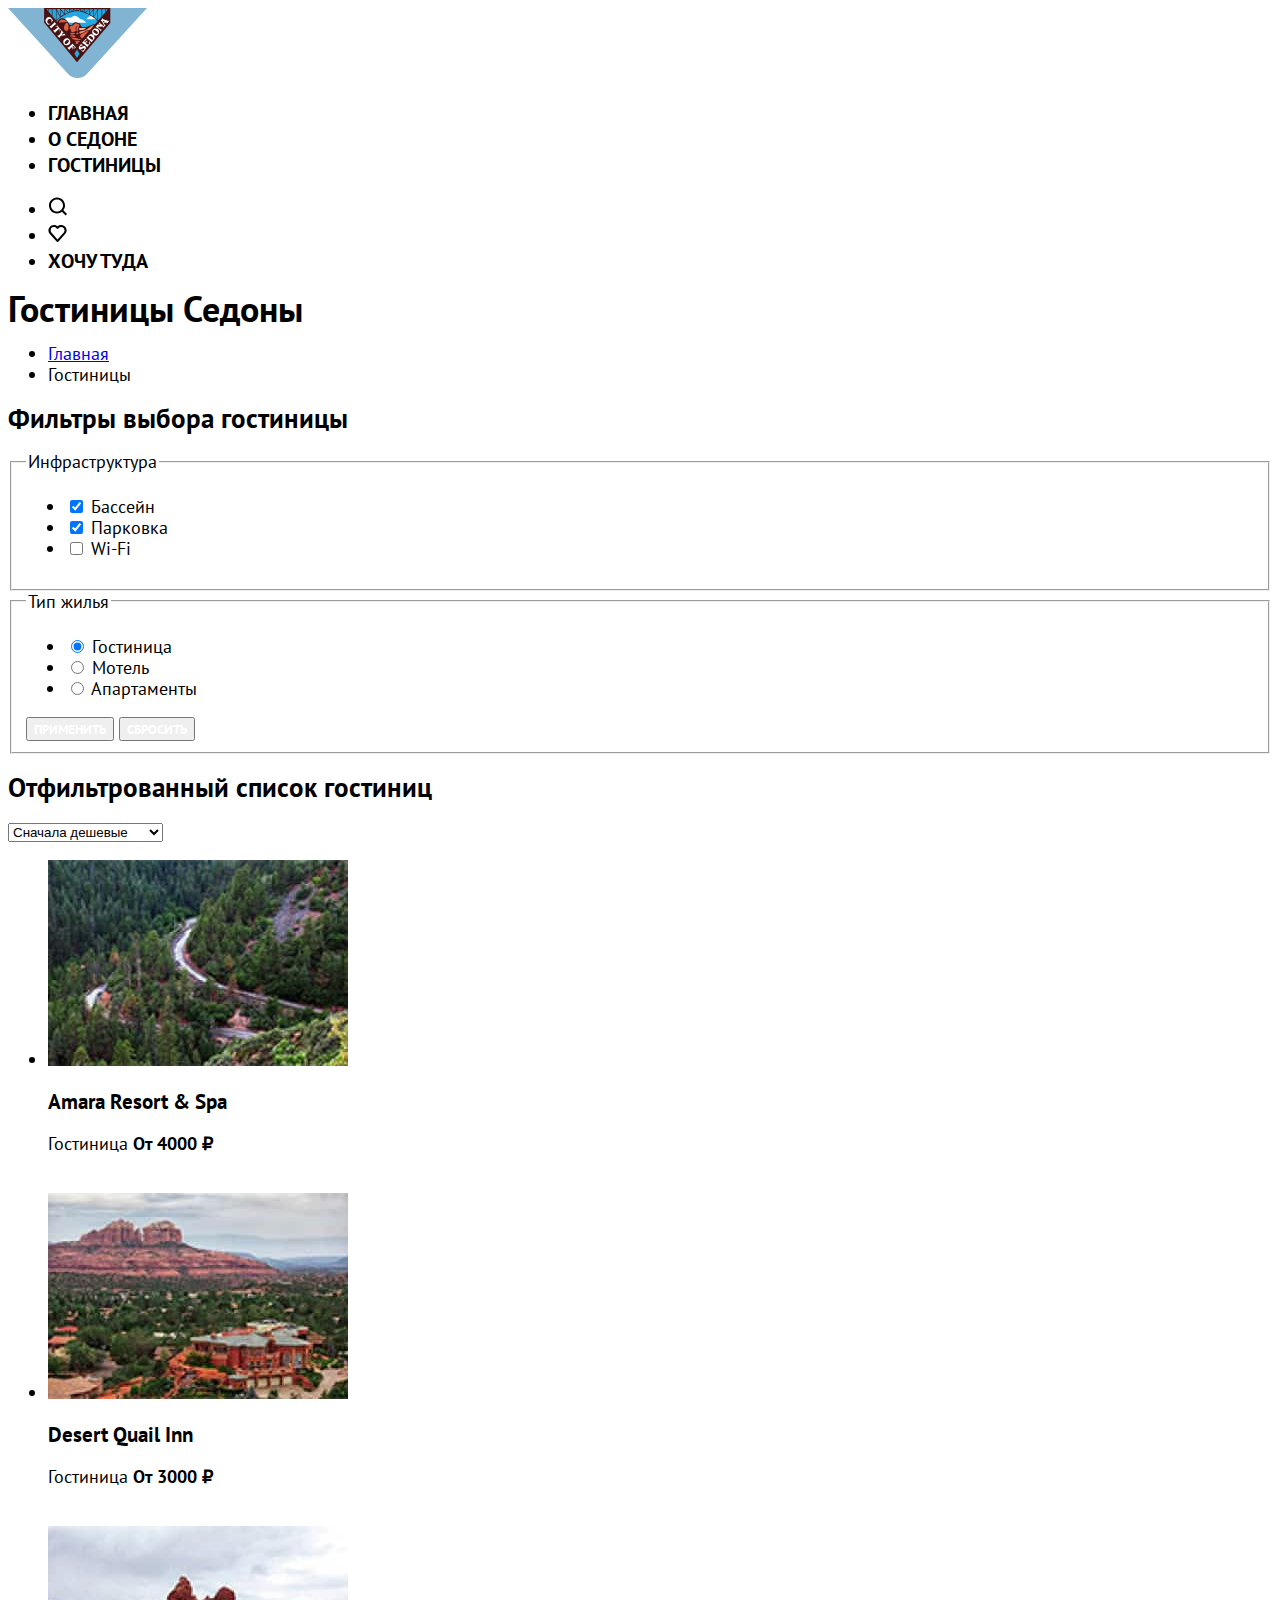
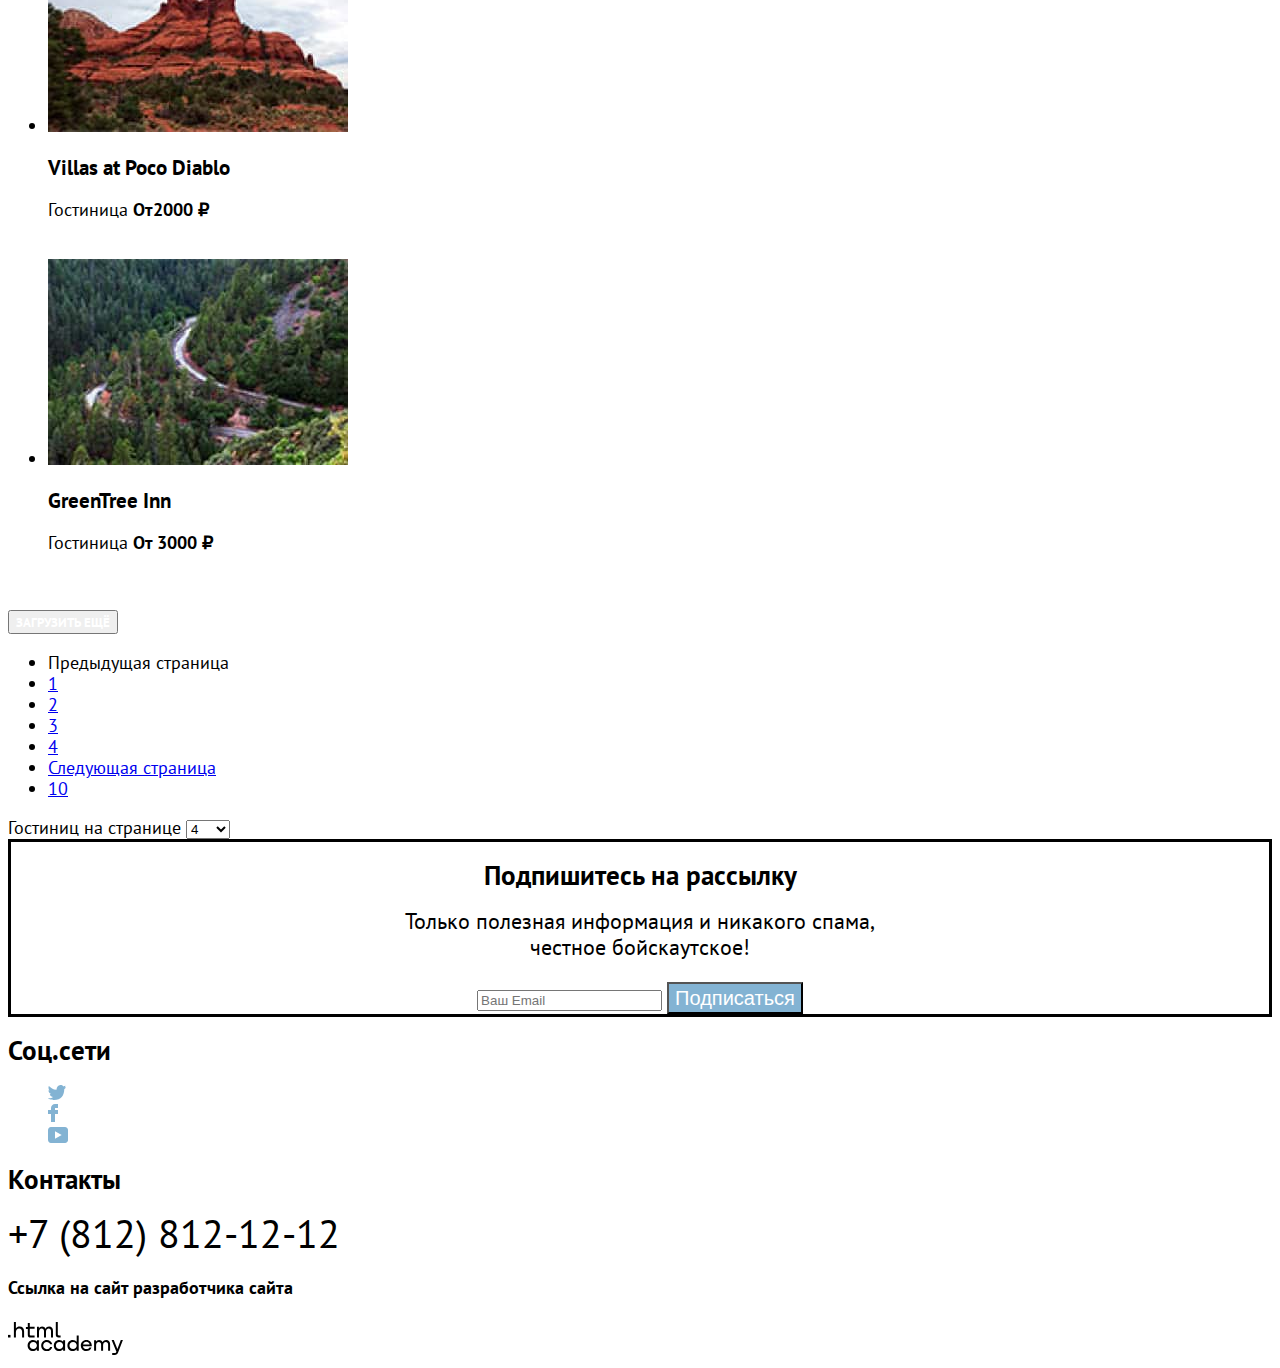
<file:  catalog.html>
<!DOCTYPE html>
<html lang="ru">

<head>
    <meta charset="utf-8">
    <title>HTML Academy: Седона</title>
    <link rel="stylesheet" href="styles/styles.css">
</head>

<body>
    <header class="page-header">
        <a href="index.html" class="logo">
            <img src="images/logo.svg" class="logo" width="139" height="70" alt="логотип Седона">
        </a>
        <nav class="navigation">
            <ul class="navigation-list">
                <li class="navigation-item">
                    <a href="" class="navigation-link">Главная</a>
                </li>
                <li class="navigation-item">
                    <a href="" class="navigation-link">О Седоне</a>
                </li>
                <li class="navigation-item">
                    <a class="navigation-link navigation-link-current">Гостиницы</a>
                </li>
            </ul>
            <ul class="navigation-list navigation-user">
                <li class="navigation-item">
                    <a href="#" class="navigation-link">
                        <img src="images/search.svg" alt="Поиск">
                    </a>
                </li>
                <li class="navigation-item">
                    <a href="#" class="navigation-link">
                        <img src="images/favorite.svg" alt="Избранное">
                    </a>
                </li>
                <li class="navigation-item">
                    <a href="#" class="navigation-link">Хочу туда</a>
                </li>
            </ul>
        </nav>
    </header>
    <main class="main-inner">
        <header class="inner-header">
            <h1 class="inner-header-title">Гостиницы Седоны</h1>
            <ul class="breadcrumbs">
                <li class="breadcrumbs-item">
                    <a class="breadcrumbs-link visually-hidden" href="index.html">Главная</a>
                </li>
                <li class="breadcrumbs-item">
                    <a class="breadcrumbs-link">Гостиницы</a>
                </li>
            </ul>
            <section class="filter-products">
                <h2 class="visually-hidden ">Фильтры выбора гостиницы</h2>
                <form class="catalog-filter" action="https://echo.htmlacademy.ru/" method="get">
                    <fieldset>
                        <legend class="catalog-filter-title">Инфраструктура</legend>
                        <ul class="catalog-filter-list">
                            <li class="catalog-filter-item">
                                <label class="control">
                  <input class="control-input" type="checkbox" name="bed-head-for-men" checked>

                  Бассейн
                </label>
                            </li>
                            <li class="catalog-filter-item">
                                <label class="control">
                  <input class="control-input" type="checkbox" name="bed-head-for-men" checked>

                  Парковка
                </label>
                            </li>
                            <li class="catalog-filter-item">
                                <label class="control">
                  <input class="control-input" type="checkbox" name="bed-head-for-men">

                  Wi-Fi
                </label>
                            </li>
                        </ul>
                    </fieldset>
                    <fieldset>
                        <legend class="catalog-filter-title">Тип жилья</legend>
                        <ul class="catalog-filter-list">
                            <li class="catalog-filter-item">
                                <label class="control">
                  <input class="control-input" type="radio" name="product-group" value="shaving-supplies" checked>

                  Гостиница
                </label>
                            </li>
                            <li class="catalog-filter-item">
                                <label class="control">
                  <input class="control-input" type="radio" name="product-group" value="care-products">

                  Мотель
                </label>
                            </li>
                            <li class="catalog-filter-item">
                                <label class="control">
                  <input class="control-input" type="radio" name="product-group" value="accessories">

                  Апартаменты
                </label>
                            </li>
                        </ul>
                        <button class="button" type="submit">Применить</button>
                        <button class="button reset" type="submit">Сбросить</button>
                    </fieldset>
                </form>
            </section>
        </header>
        <section>
            <h2 class="visually-hidden">Отфильтрованный список гостиниц</h2>
            <select class="select-control" aria-label="Сортировка" name="selection-option">
        <option value="cheap">Сначала дешевые</option>
        <option value="expensive">Сначала дорогие</option>
        <option value="popular">Сначала популярные</option>
      </select>
            <a href="#" class="button button-light">
                <span class="visually-hidden">Показать список</span>
            </a>
            <a class="button" href="#">
                <span class="visually-hidden">Показать карточки</span>
            </a>
            <ul class="product-list">
                <li class="product-card">
                    <a class="product-card-link" href="">
                        <img class="product-card-image" src="images/hotels/hotel-4.jpg" width="300" height="206" alt="фото гостиницы">
                    </a>
                    <h3 class="product-card-title">Amara Resort & Spa</h3>
                    <p class="product-variant">Гостиница <b class="product-card-price">От 4000 ₽</b></p>
                    <a class="product-card-button button" href="#">Подробнее</a>
                    <a class="product-card-button button" href="#">В избранное</a>
                </li>
                <li class="product-card">
                    <a class="product-card-link" href="">
                        <img class="product-card-image" src="images/hotels/hotel-2.jpg" width="300" height="206" alt="фото гостиницы">
                    </a>
                    <h3 class="product-card-title">Desert Quail Inn</h3>
                    <p class="product-variant">Гостиница <b class="product-card-price">От 3000 ₽</b></p>
                    <a class="product-card-button button" href="#">Подробнее</a>
                    <a class="product-card-button button" href="#">В избранное</a>
                </li>
                <li class="product-card">
                    <a class="product-card-link" href="">
                        <img class="product-card-image" src="images/hotels/hotel-3.jpg" width="300" height="206" alt="фото гостиницы">
                    </a>
                    <h3 class="product-card-title">Villas at Poco Diablo</h3>
                    <p class="product-variant">Гостиница <b class="product-card-price">От2000 ₽</b></p>
                    <a class="product-card-button button" href="#">Подробнее</a>
                    <a class="product-card-button button" href="#">В избранное</a>
                </li>
                <li class="product-card">
                    <a class="product-card-link" href="">
                        <img class="product-card-image" src="images/hotels/hotel-4.jpg" width="300" height="206" alt="фото гостиницы">
                    </a>
                    <h3 class="product-card-title">GreenTree Inn</h3>
                    <p class="product-variant">Гостиница <b class="product-card-price">От 3000 ₽</b></p>
                    <a class="product-card-button button" href="#">Подробнее</a>
                    <a class="product-card-button button" href="#">В избранное</a>
                </li>
            </ul>
        </section>
        <section>
            <button class="button pagination-show-more" type="button">Загрузить ещё</button>
            <ul class="pagination">
                <li class="pagination-item">
                    <a class="pagination-link pagination-prev pagination-disabled">
                        <span class="visually-hidden">Предыдущая страница</span>
                    </a>
                </li>
                <li class="pagination-item">
                    <a class="pagination-link pagination-current" href="#">1</a>
                </li>
                <li class="pagination-item">
                    <a class="pagination-link" href="#">2</a>
                </li>
                <li class="pagination-item">
                    <a class="pagination-link" href="#">3</a>
                </li>
                <li class="pagination-item">
                    <a class="pagination-link" href="#">4</a>
                </li>
                <li class="pagination-item">
                    <a class="pagination-link pagination-next" href="#">
                        <span class="visually-hidden">Следующая страница</span>
                    </a>
                </li>
                <li class="pagination-item">
                    <a class="pagination-link" href="#">10</a>
                </li>
            </ul>
        </section>
        <form>
            <label>Гостиниц на странице
          <select class="select-number" name="select-number-page">
            <option value="show-four">4</option>
            <option value="show-twenty">20</option>
            <option value="show-all">все</option>
          </select>
        </label>
        </form>
    </main>
    <footer>
        <section class="form-mailing">
            <h2>Подпишитесь на рассылку</h2>
            <p>Только полезная информация и никакого спама,<br> честное бойскаутское!</br>
            </p>
            <form class="newsletter-form" action="#" method="post">
                <input class="field" placeholder="Ваш Email" type="email" name="newsletter-email" required>
                <button class="button-mailing" type="submit">
          <span>Подписаться</span>
        </button>
            </form>
        </section>
        <section class="footer-social">
            <h2 class="page-footer-title visually-hidden">Соц.сети</h2>
            <ul class="footer-social-list">
                <li class="footer-social-item">
                    <a class="button" href="#">
                        <img src="images/icon-twitter.svg" alt="твиттер">
                    </a>
                </li>
                <li class="footer-social-item">
                    <a class="button" href="#">
                        <img src="images/icon-facebook.svg" alt="фейсбук">
                    </a>
                </li>
                <li class="footer-social-item">
                    <a class="button" href="#">
                        <img src="images/icon-youtube.svg" alt="ютьюб">
                    </a>
                </li>
            </ul>
        </section>
        <section class="footer-contacts">
            <h2 class="visually-hidden">Контакты</h2>
            <adress>
                <a class="footer-phone" href="tel:+78128121212">+7 (812) 812-12-12</a>
            </adress>
        </section>
        <section class="footer-developer">
            <h4 class="visually-hidden">Ссылка на сайт разработчика сайта</h4>
            <a class="htmlacademy-link" href="https://htmlacademy.ru/">
                <img class="logo-website" src="images/logo_htmlacademy.svg" alt="логотип разработчика сайта">
            </a>
        </section>
    </footer>
</body>

</html>
</file>
<file: styles/styles.css>
@font-face {
    font-family: "PT Sans";
    font-style: normal;
    font-weight: 400;
    src: url("../fonts/ptsans-400.woff2") format("woff2");
    font-display: swap;
}

@font-face {
    font-family: "PT Sans";
    font-style: normal;
    font-weight: 700;
    src: url("../fonts/ptsans-700.woff2") format("woff2");
    font-display: swap;
}

body {
    font-family: "PT Sans", sans-serif;
    font-size: 18px;
    line-height: 21px;
    color: #000000;
    background-color: #ffffff;
}

.button {
    font-family: inherit;
    font-weight: 700;
    text-align: center;
    color: #ffffff;
    text-decoration: none;
    text-transform: uppercase;
}

.button .navigation-link {
    font-size: 16px;
    line-height: 20px;
    color: #ffffff;
    background-color: rgba(117, 98, 87, 1);
}

.navigation-link {
    font-size: 20px;
    line-height: 26px;
    font-weight: 700;
    text-align: center;
    background-color: #ffffff;
    color: #000000;
    text-decoration: none;
    text-transform: uppercase;
}

.backgrond-welcome {
    background-image: url("../images/header-welcome/index-background.jpg");
    background-repeat: no-repeat;
    background-color: palevioletred;
    background-size: 100% auto;
}

.about-us .description {
    font-size: 30px;
    line-height: 36px;
    font-weight: 700;
    text-align: center;
}

.about-us .comparison {
    font-size: 22px;
    line-height: 36px;
    font-weight: 400;
    text-align: center;
}

.advantages-list {
    text-align: center;
}

.advantages-title {
    font-size: 24px;
    line-height: 28px;
    font-weight: 700;
    text-transform: uppercase;
}

.advantages-item {
    border: solid;
    list-style-type: none;
}

.advantage-image .advantages-item {
    color: #ffffff;
    background-color: #83B3D3;
    text-align: center;
}

.advantages-list li:nth-child(2n+1) {
    background-color: rgba(131, 179, 211, 0.12);
}

.advantages-item-darker {
    background-color: rgba(131, 179, 211, 0.2);
}

.hotel-search p {
    font-size: 22px;
    line-height: 26px;
}

.hotel-search {
    text-align: center;
}

.hotel-search i {
    font-size: 30px;
    line-height: 36px;
    font-weight: 700;
    font-style: normal;
}

.hotel-search .button {
    font-size: 20px;
    line-height: 36px;
}

.form-mailing {
    text-align: center;
    color: #000000;
    background-color: #ffffff;
    background-size: 100% auto;
    border: solid;
}

.form-mailing-index {
    text-align: center;
    color: #ffffff;
    background-image: url("../images/footer-background.jpg");
    background-repeat: no-repeat;
    background-color: palevioletred;
    background-size: 100% auto;
    border: solid;
}


/*
.form-mailin h2 {
    font-size: 30px;
    line-height: 36px;
    font-weight: 700;
    text-transform: uppercase;
}
*/

.form-mailing p {
    font-size: 22px;
    line-height: 26px;
}

.button-mailing {
    font-size: 20px;
    line-height: 26px;
    color: #ffffff;
    background-color: rgba(131, 179, 211, 1);
}

.footer-social-list {
    list-style-type: none;
}

.footer-phone {
    font-size: 40px;
    line-height: 40px;
    color: inherit;
    text-decoration: none;
}
</file>
